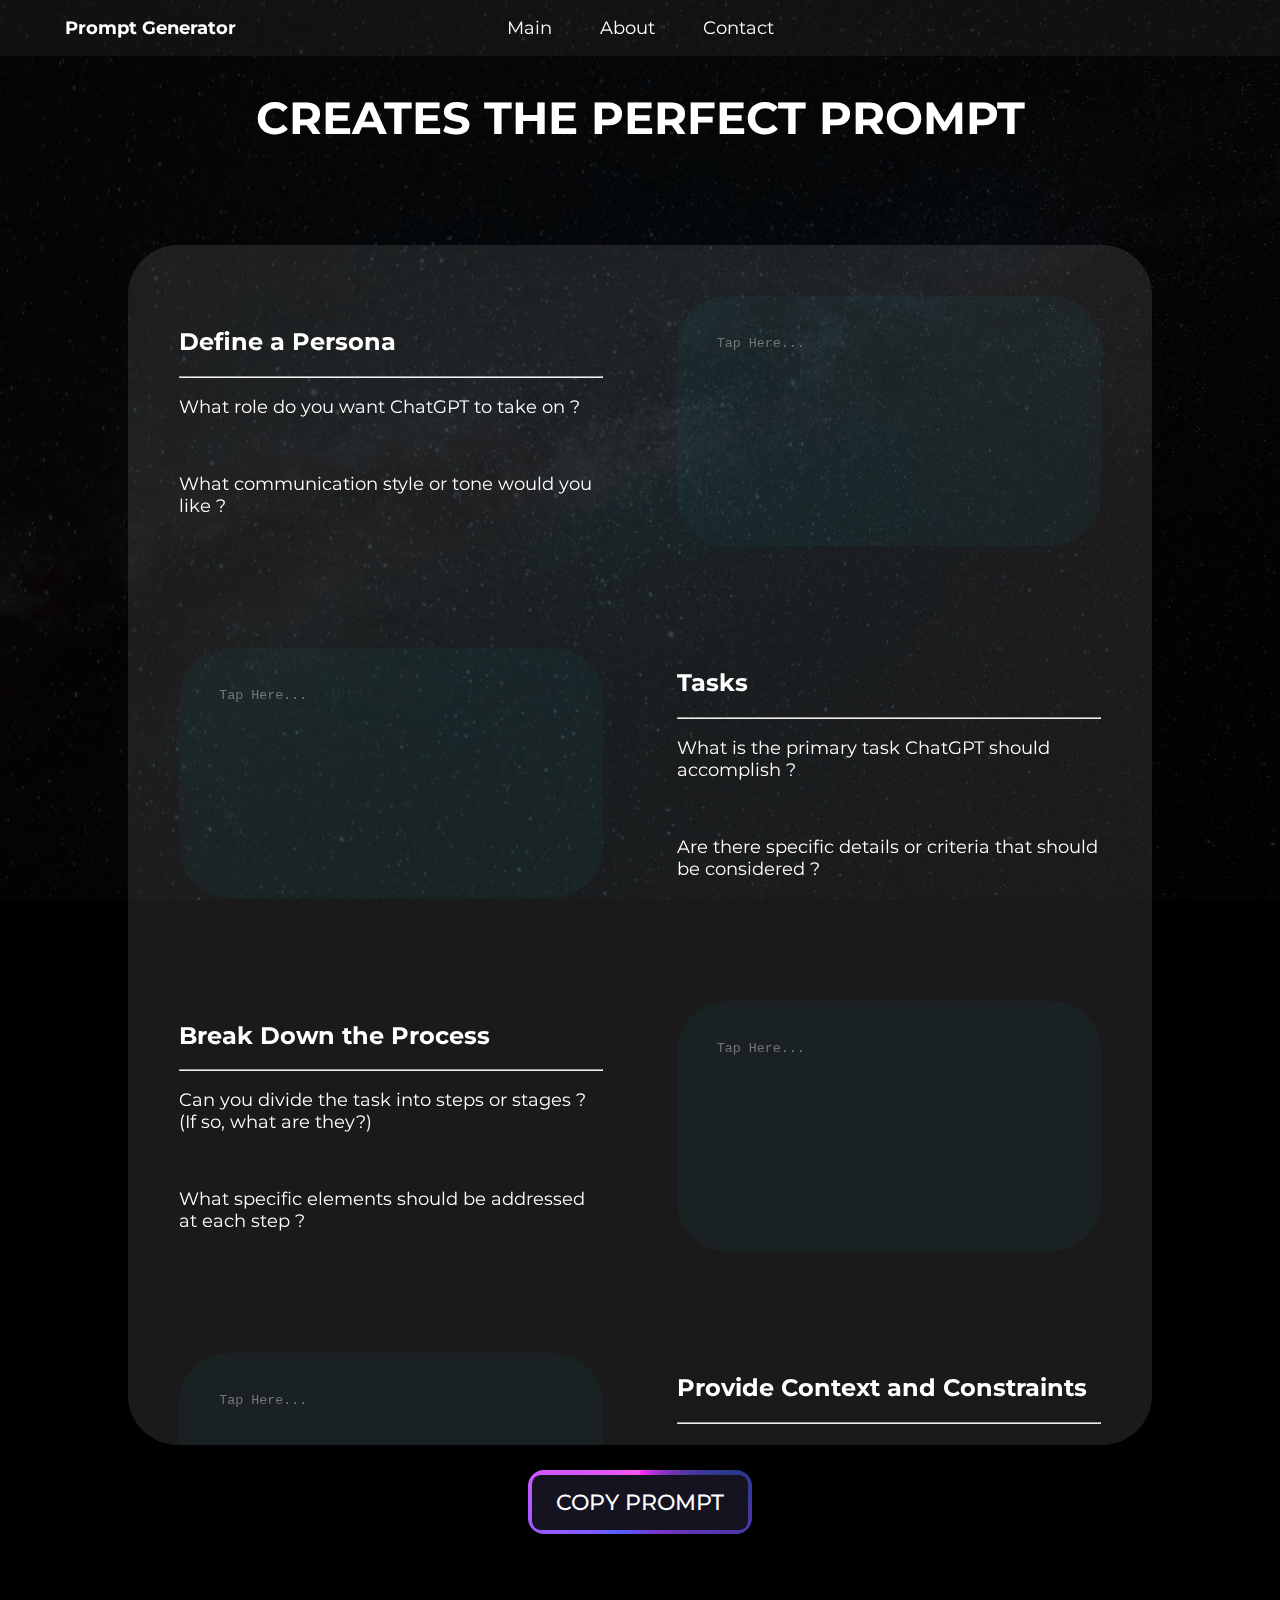
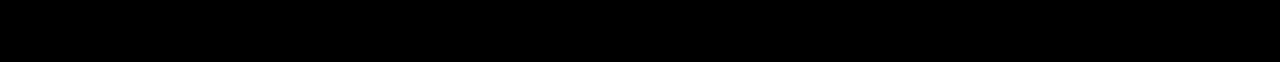
<file: index.html>
<html lang="en">

<head>
    <meta charset="UTF-8">
    <meta name="viewport" content="width=device-width, initial-scale=1.0">
    <link rel="stylesheet" href="style.css">
    <title>Prompt Generator</title>
</head>

<body>
    <div class="navbar">
        <h1 id="title">Prompt Generator</h1>
        <div class="menu">
            <a href="#">Main</a>
            <a href="#">About</a>
            <a href="#">Contact</a>
        </div>
    </div>
    <h1 id="mainText">CREATES THE PERFECT PROMPT</h1>
    <div class="background"></div>
    <div class="container">
        <div class="category">
            <div class="question">
                <h2>Define a Persona</h3>
                    <hr class="line-categories">
                    <P>What role do you want ChatGPT to take on ?</P>
                    <br>
                    <P>What communication style or tone would you like ?</P>
            </div>
            <div class="text-area-r">
                <textarea name="persona" class="text-zone" placeholder="Tap Here..."></textarea>
            </div>
        </div>
        <div class="category">
            <div class="text-area-l">
                <textarea name="persona" class="text-zone" placeholder="Tap Here..."></textarea>
            </div>
            <div class="question">
                <h2>Tasks</h3>
                    <hr class="line-categories">
                    <P>What is the primary task ChatGPT should accomplish ?</P>
                    <br>
                    <P>Are there specific details or criteria that should be considered ?</P>
            </div>
        </div>
        <div class="category">
            <div class="question">
                <h2>Break Down the Process</h3>
                    <hr class="line-categories">
                    <P>Can you divide the task into steps or stages ? (If so, what are they?)</P>
                    <br>
                    <P>What specific elements should be addressed at each step ?</P>
            </div>
            <div class="text-area-r">
                <textarea name="persona" class="text-zone" placeholder="Tap Here..."></textarea>
            </div>
        </div>
        <div class="category">
            <div class="text-area-l">
                <textarea name="persona" class="text-zone" placeholder="Tap Here..."></textarea>
            </div>
            <div class="question">
                <h2>Provide Context and Constraints</h3>
                    <hr class="line-categories">
                    <P>Is there any particular context or background information to consider ?</P>
                    <br>
                    <P>AWhat are the constraints or limitations for this task ?</P>
            </div>
        </div>
    </div>
    <a href="#" class="btn"></a>

</body>

</html>
</file>
<file: style.css>
@import url('https://fonts.googleapis.com/css2?family=Montserrat:wght@400;500;700&display=swap');



body {
    background-color: black;
    color: white;
    font-family: 'Montserrat', sans-serif;
    padding: 0;
    margin: 0;
}

#title {
    padding-left: 60px;
    font-size: 18px;
}

.navbar {
    padding: 5px;
    margin: 0;
    display: flex;
    justify-content: flex-start;
    align-items: center;
    position: fixed;
    top: 0;
    width: 100%;
    background-color: rgba(255, 255, 255, 0.05);
}

.navbar a {
    text-decoration: none;
    color: white;
    padding: 24px;
    font-size: 18px;
    font-style: medium;
}

.menu {
    position: absolute;
    left: 50%;
    transform: translateX(-50%);
    display: flex;
}

#mainText {
    text-align: center;
    font-style: bold;
    font-size: 45px;
    margin-top: 7%;
}

.background {
    position: fixed;
    top: 0;
    left: 0;
    width: 100vw;
    height: 100vh;
    background: url('bg.jpg') center/cover no-repeat;
    z-index: -1;
    opacity: 0.15;
}

.line {
    height: 1px;
    border: none;
    width: 60%;
    background-color: white;
}

.container {
    margin: auto;
    margin-top: 100px;
    width: 80%;
    height: 1200px;
    background-color: rgba(255, 255, 255, 0.1);
    border-radius: 50px;
    overflow-y: auto;
    scrollbar-width: none;
}

.container::-webkit-scrollbar {
    display: none;
    /* Pour Chrome, Safari, et les navigateurs basés sur WebKit */
}

* {
    box-sizing: border-box;
}

.line-categories {
    margin-left: 0;
    width: 100%;
    background-color: white;
}



.text-zone:focus {
    outline: none;
}

.category {
    display: flex;
    justify-content: flex-start;
    align-items: center;
    padding: 5%;
    width: 100%;

}

.text-zone {
    width: 100%;
    height: 100%;
    background-color: rgba(23, 218, 252, 0.041);
    border-radius: 50px;
    box-shadow: 4;
    border: none;
    margin-right: auto;
    margin-left: 0;
    margin-right: auto;
    resize: none;
    padding: 40px 40px;
    color: aliceblue;

}

.text-area-r {
    height: 250px;
    width: 50%;
    margin-left: 8%;
}

.text-area-l {
    height: 250px;
    width: 50%;
    margin-right: 8%;
}

.question {
    width: 50%;
}

p {
    font-size: 18px;
}



/* ------------ VARIABLES ------------ */
:root {


    /* COLORS */
    --bg-color: #151320;
    --conic-gradient: conic-gradient(#ff2efc,
            #28398c,
            #7c34ca,
            #575FFF,
            #D257FF, #FF57E5);
}


/* ---------- BUTTON --------- */
.btn {
    margin-left: 50%;
    margin-top: 2%;
    margin-bottom: 10%;
    transform: translateX(-50%);
    width: 14em;
    height: 4em;
    border-radius: 1em;
    box-shadow: 0 1em 1em rgba(0, 0, 0, .5);

    position: relative;

    display: flex;
    align-items: center;
    justify-content: center;

    overflow: hidden;
    cursor: pointer;

    transition: transform .3s ease;
}

.btn::before {
    content: '';
    position: absolute;
    width: 110%;
    height: 350%;
    background: var(--conic-gradient);
}

.btn::after {
    content: 'COPY PROMPT';
    position: absolute;
    background-color: var(--bg-color);
    width: 96%;
    height: 86%;
    border-radius: .4em;

    font-size: 1.4rem;
    color: #fff;
    font-weight: 500;

    display: flex;
    align-items: center;
    justify-content: center;
}



.btn:hover::before {
    animation: spin 1.5s infinite linear;
}

@keyframes spin {
    to {
        transform: rotate(360deg);
    }
}
</file>
